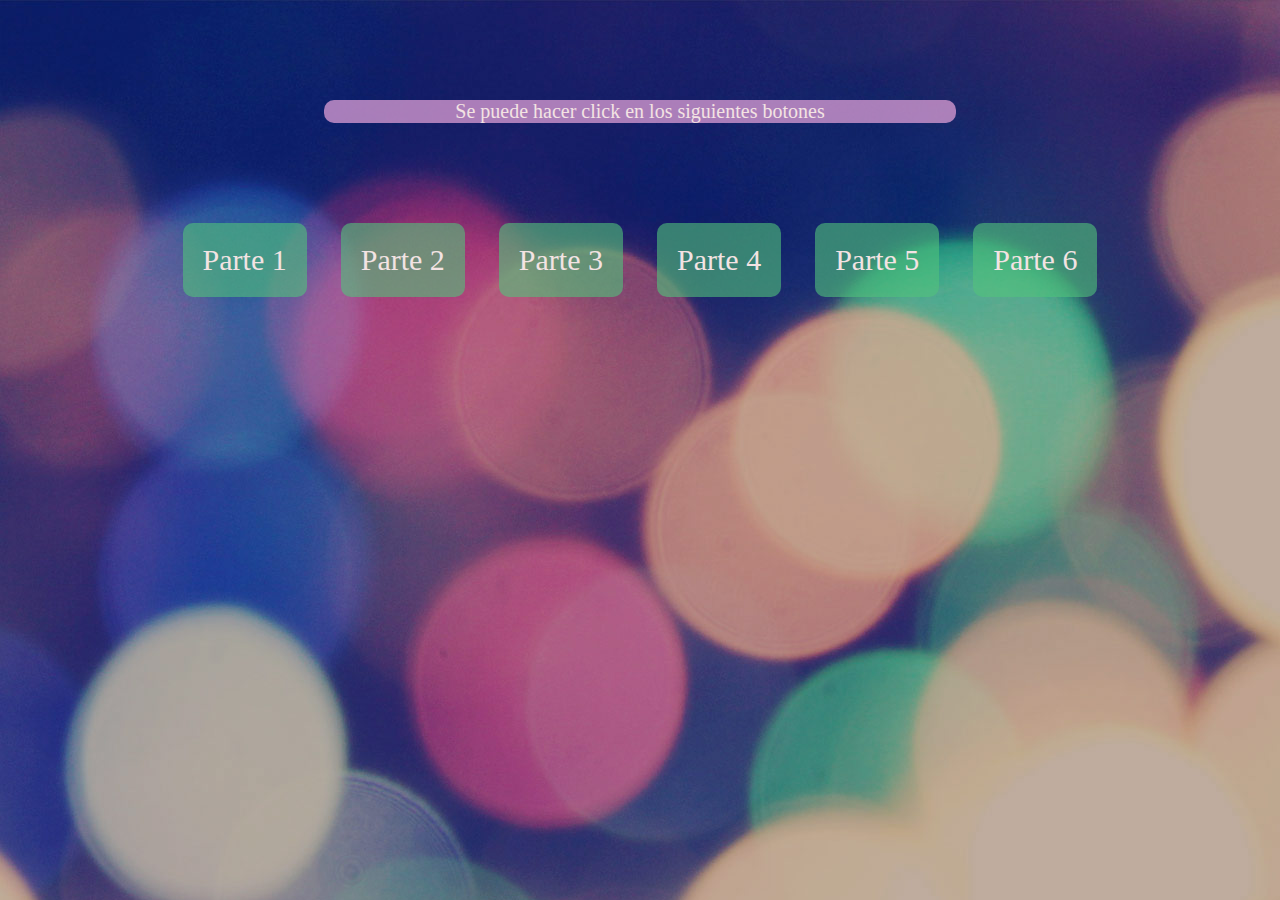
<file: index.html>
<!DOCTYPE html>
<html lang="en">
<head>
    <meta charset="UTF-8">
    
    <link rel="stylesheet" href="main.css" type="text/css">
    <title>POSITIONING</title>
</head>
<body>
     <p>Se puede hacer click en los siguientes botones</p>
    <center>
    <a href="Parte1/index.html">Parte 1</a>
    <a href="Parte2/index.html">Parte 2</a>
    <a href="Parte3/index.html">Parte 3</a>
    <a href="Parte4/index.html">Parte 4</a>
    <a href="Parte3/index.html">Parte 5</a>
    <a href="Parte4/index.html">Parte 6</a>
    </center>
   
</body>
</html>
</file>
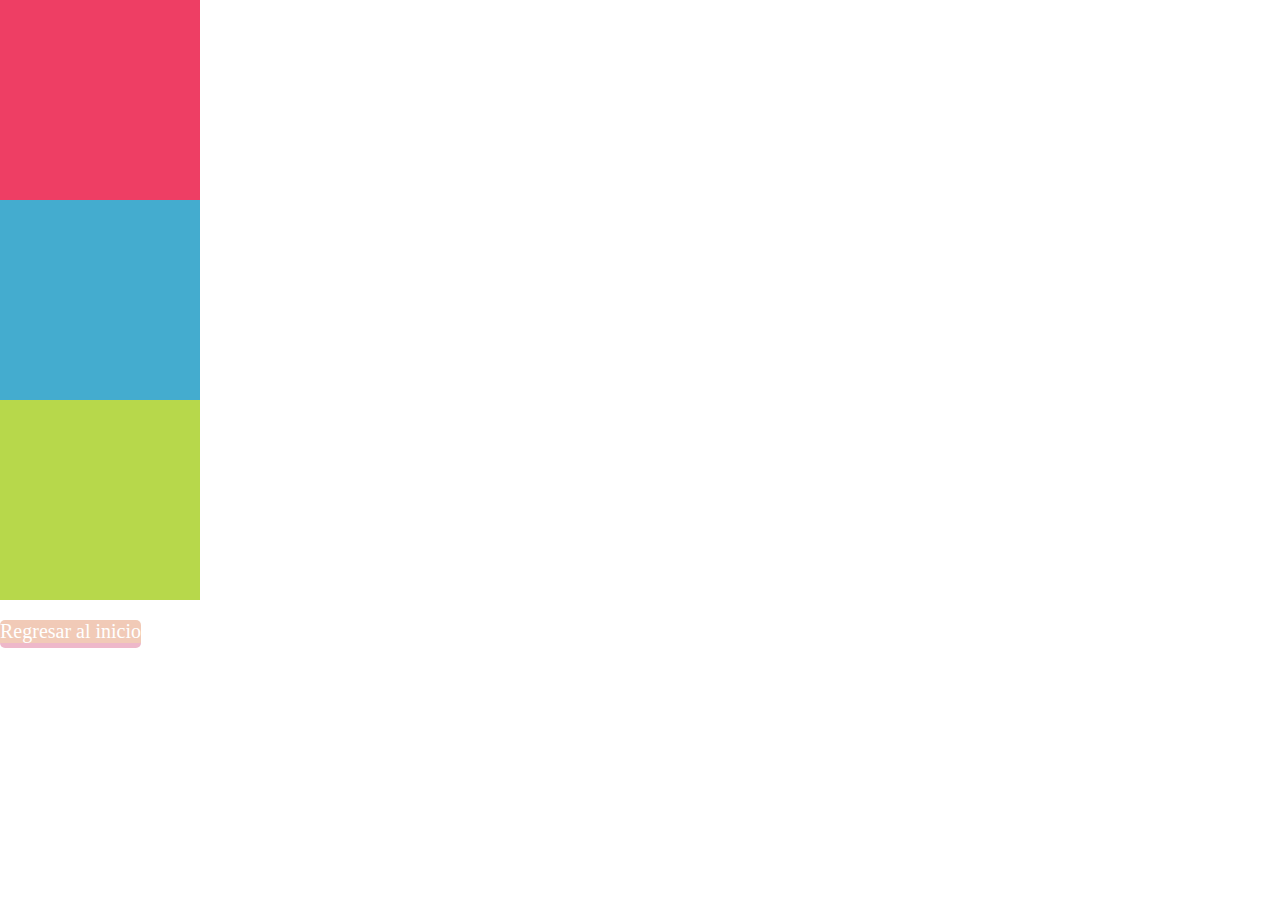
<file: parte1/index.html>
<!DOCTYPE html>
<html lang="en">
<head>
	<meta charset="UTF-8">
	<title>PARTE1</title>
	<link rel="stylesheet" href="css/main.css" type="text/css">
</head>
<body>
	<div class="box1"> </div>
	<div class="box2"> </div>
	<div class="box3"> </div>
	<a class="box" href="../index.html">Regresar al inicio</a>
</body>
</html>
</file>
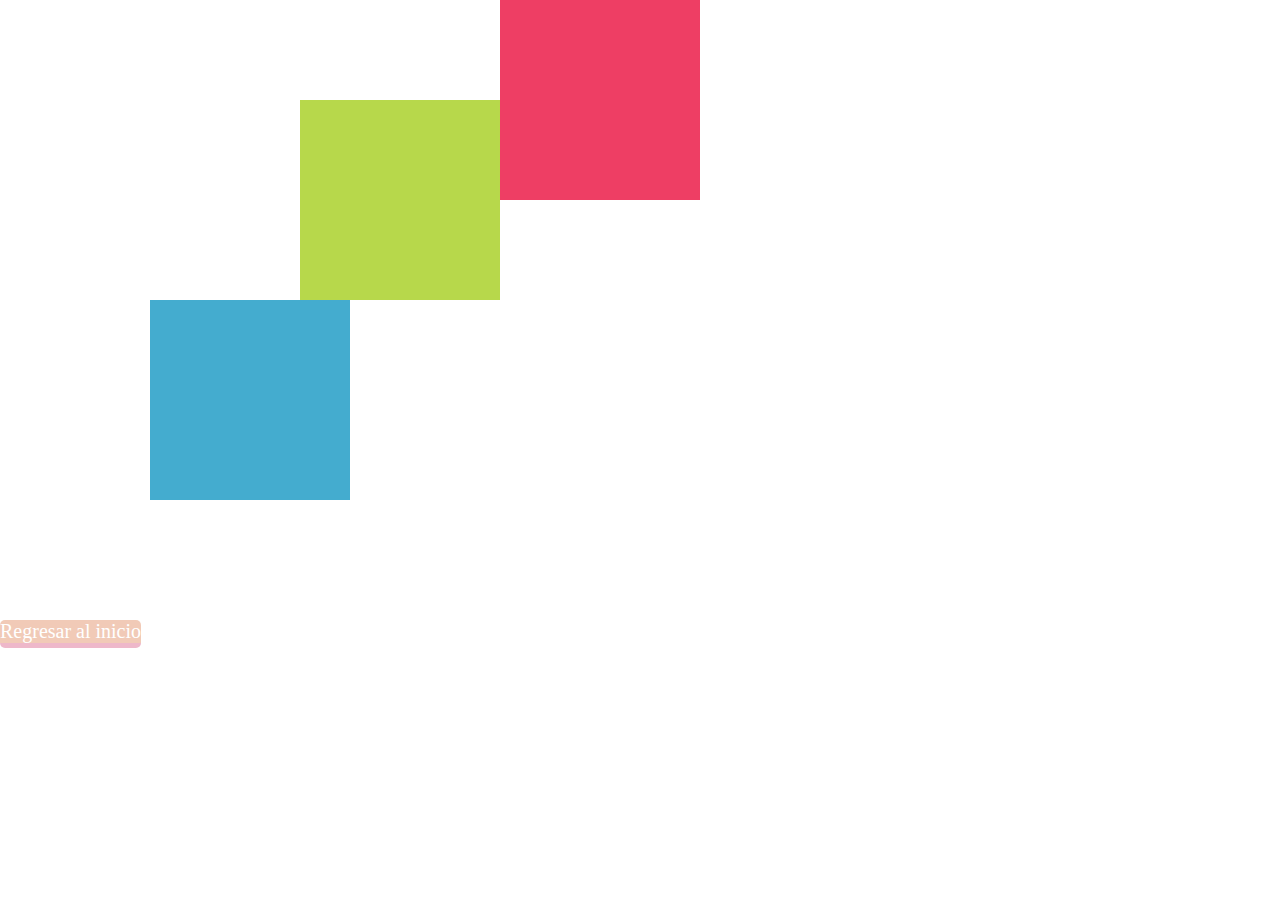
<file: parte2/index.html>
<!DOCTYPE html>
<html lang="en">
<head>
	<meta charset="UTF-8">
	<title>PARTE2</title>
	<link rel="stylesheet" href="css/main.css" type="text/css">
</head>
<body>
	<div class="box1"> </div>
	<div class="box2"> </div>
	<div class="box3"> </div>
	<a class="box" href="../index.html">Regresar al inicio</a>
</body>
</html>
</file>
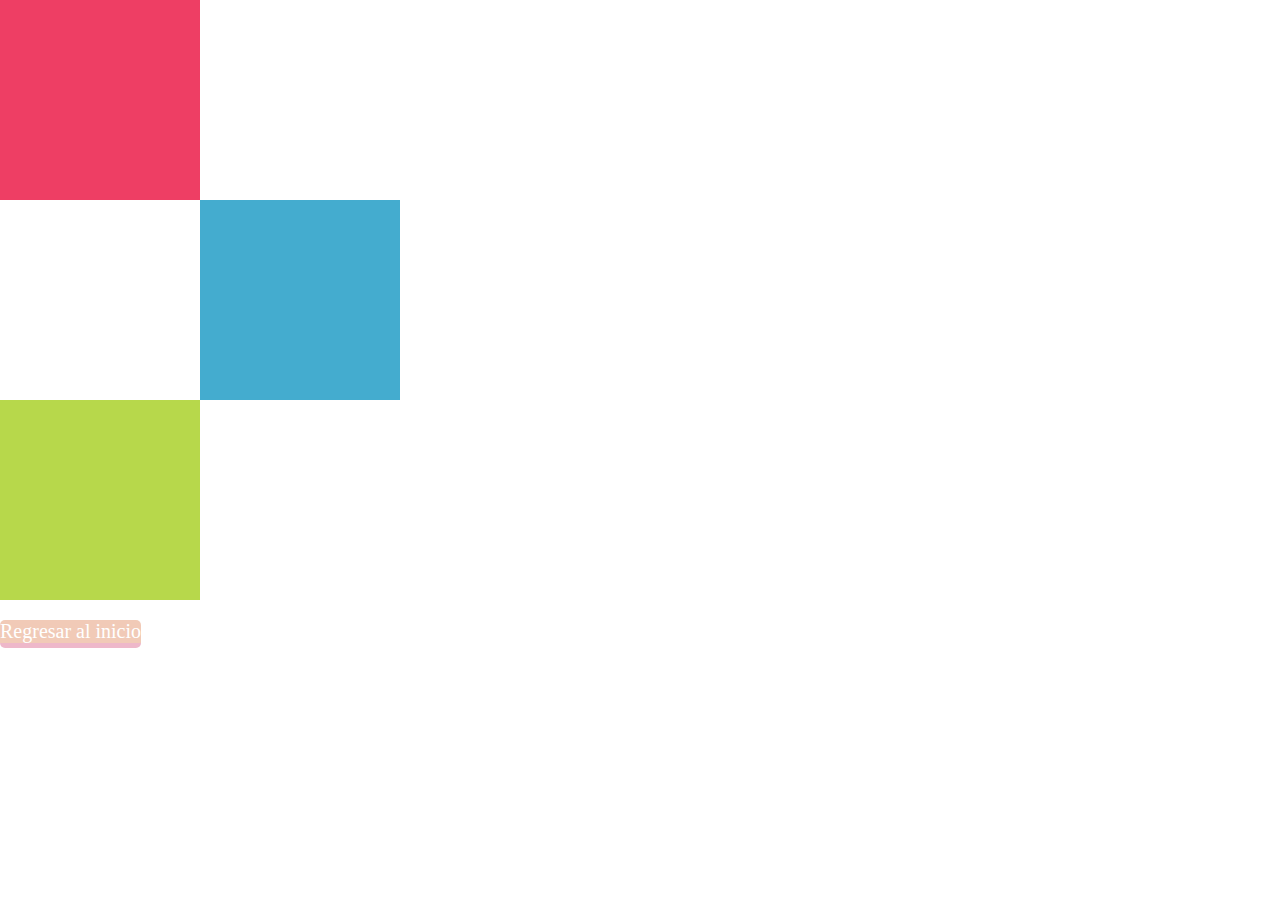
<file: parte3/index.html>
<!DOCTYPE html>
<html lang="en">
<head>
	<meta charset="UTF-8">
	<title>PARTE3</title>
	<link rel="stylesheet" href="css/main.css" type="text/css">
</head>
<body>
	<div class="box1"> </div>
	<div class="box2"> </div>
	<div class="box3"> </div>
	<a class="box" href="../index.html">Regresar al inicio</a>
</body>
</html>
</file>
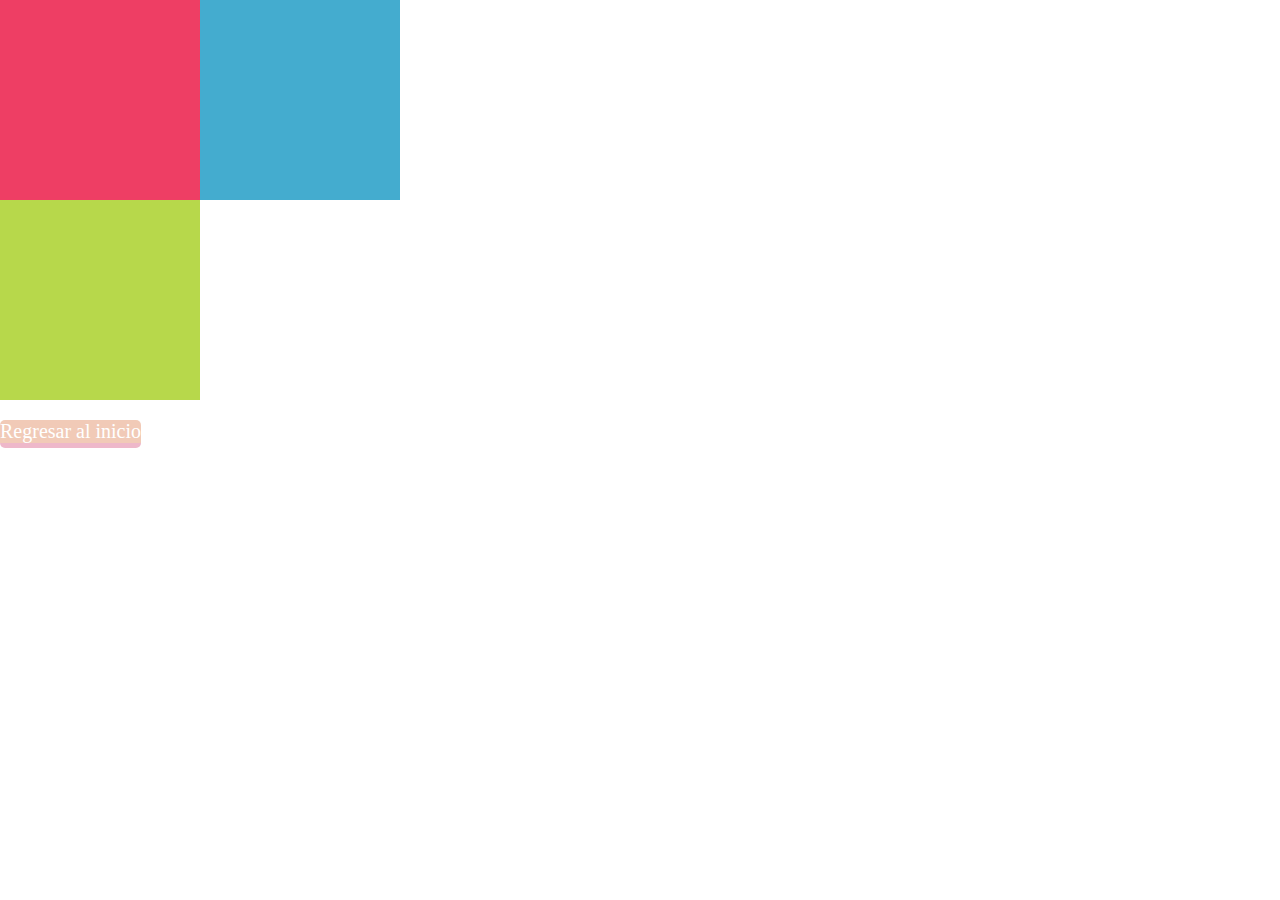
<file: parte4/index.html>
<!DOCTYPE html>
<html lang="en">
<head>
	<meta charset="UTF-8">
	<title>PARTE4</title>
	<link rel="stylesheet" href="css/main.css" type="text/css">
</head>
<body>
	
	<div class="box1"> <div class="box2"> </div></div>
	
	<div class="box3"> </div>
	<a class="box" href="../index.html">Regresar al inicio</a>
</body>
</html>
</file>
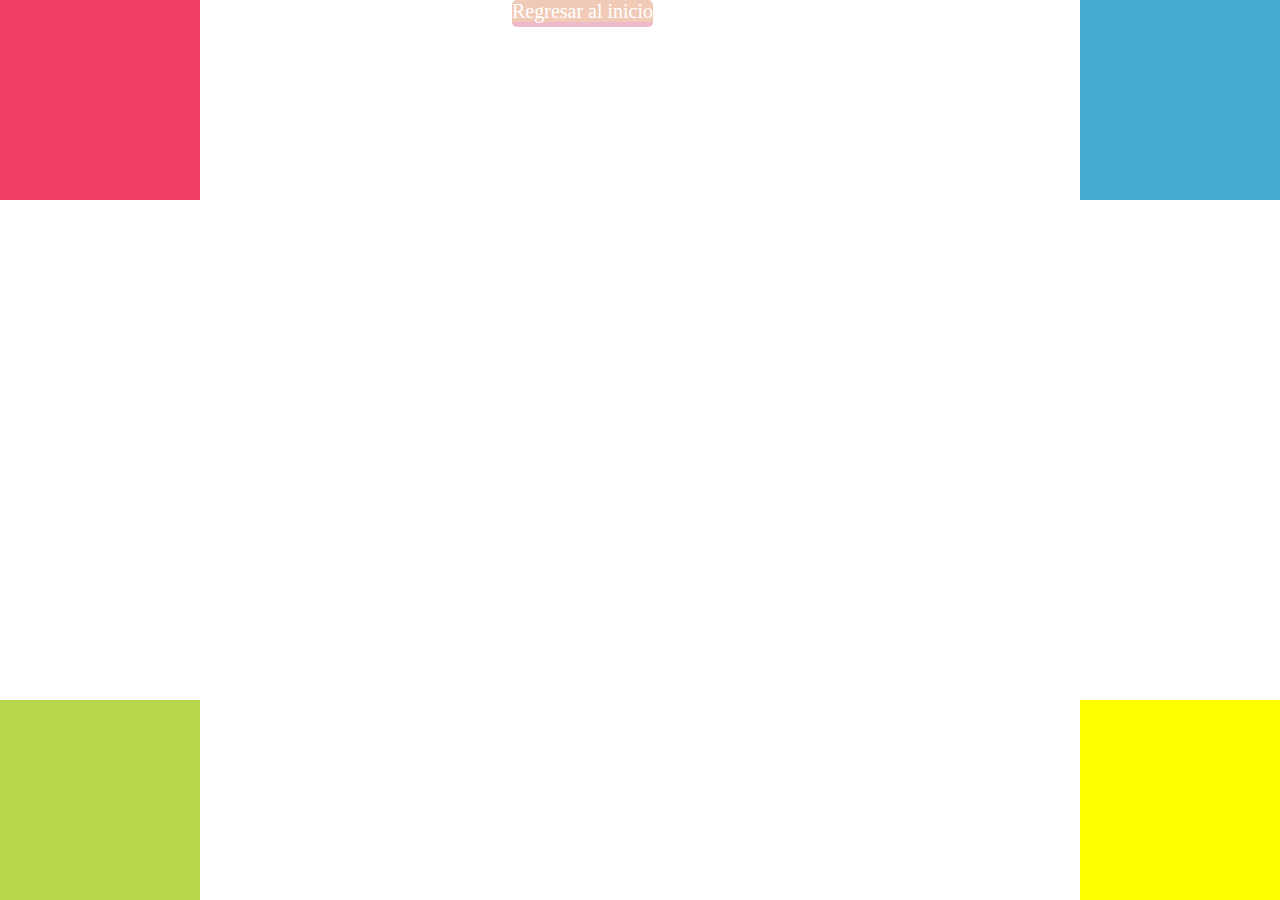
<file: parte5/index.html>
<!DOCTYPE html>
<html lang="en">
<head>
	<meta charset="UTF-8">
	<title>PARTE5</title>
	<link rel="stylesheet" href="css/main.css" type="text/css">
</head>
<body>
	<div class="box1"> </div>
	<div class="box2"> </div>
	<div class="box3"> </div>
	<div class="box4"> </div>
	<a class="box" href="../index.html">Regresar al inicio</a>
</body>
</html>
</file>
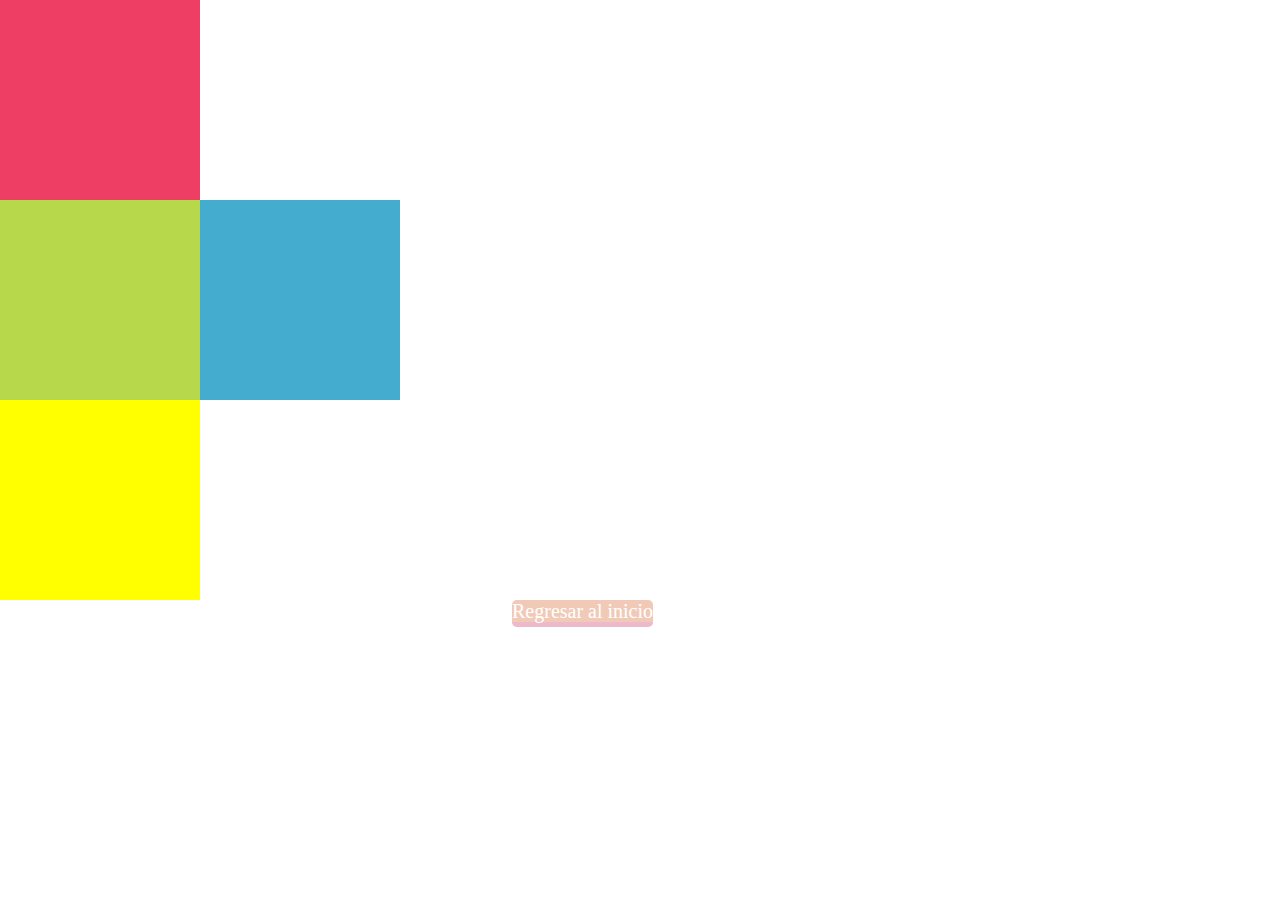
<file: parte6/index.html>
<!DOCTYPE html>
<html lang="en">
<head>
	<meta charset="UTF-8">
	<title>PARTE6</title>
	<link rel="stylesheet" href="css/main.css" type="text/css">
</head>
<body>
	<div class="box1"> </div>
	<div class="box2"> </div>
	<div class="box3"> </div>
	<div class="box4"> </div>
	<a class="box" href="../index.html">Regresar al inicio</a>
</body>
</html>
</file>
<file: main.css>
a{
    margin:15px;
    padding: 20px;
    background-color: rgba(81,195,123,0.6);
    border-radius: 10px;
    font-size: 30px;
    text-decoration: none;
    color: #F3E3E3;
    font-family: fantasy;
    display: inline-block;
    text-align: center;
    margin-top: 100px;
}

a:hover{
    background-color: rgba(235,167,221,0.5);
    transition: all 500ms ease;
    font-size: 20px;
}
body {
    background-image:url(bg.jpg);
    background-repeat: no-repeat;
}
p {
    background-color: rgba(235,167,221,0.7);
    width: 50%;
    font-size: 20px;  
    border-radius: 10px;
    color: #F3E3E3;
    text-align: center;
    margin: auto;
    margin-top: 100px;
    
}
</file>
<file: parte1/css/main.css>
* {
    margin: 0;
    padding: 0;
}

div {
    width: 200px;
    height: 200px;
}

.box1 {
    background-color: #EE3E64;
}
.box2{
    background-color: #44accf;
}
.box3{
    background-color: #B7D84B;
}
.box {
    background-color: rgba(228,150,111,0.5);
    font-size: 20px;  
    border-radius: 5px;
    margin-top: 20px;
    border-bottom: 5px solid rgba(235,167,221,0.5);
    display: inline-block;
    color: #fff;
    text-decoration: none;
}
.box:hover{
    background-color: rgba(235,167,221,0.5);
    transition: all 500ms ease;
    font-size: 25px; 
}
</file>
<file: parte2/css/main.css>
* {
    margin: 0;
    padding: 0;
}

div {
    width: 200px;
    height: 200px;
}

.box1 {
    background-color: #EE3E64;
    position: relative;
    left: 500px;
}
.box2{
    background-color: #44accf;
    position: relative;
    top:100px;
    left:150px;
}
.box3{
    background-color: #B7D84B;
    position: relative;
    bottom: 300px;
    left:300px;
}
.box {
    background-color: rgba(228,150,111,0.5);
    font-size: 20px;  
    border-radius: 5px;
    margin-top: 20px;
    border-bottom: 5px solid rgba(235,167,221,0.5);
    display: inline-block;
    color: #fff;
    text-decoration: none;
}
.box:hover{
    background-color: rgba(235,167,221,0.5);
    transition: all 500ms ease;
    font-size: 25px; 
}
</file>
<file: parte3/css/main.css>
* {
    margin: 0;
    padding: 0;
}

div {
    width: 200px;
    height: 200px;
}

.box1 {
    background-color: #EE3E64;
    position: relative;
}
.box2{
    background-color: #44accf;
    position: relative;
    left: 200px;
}
.box3{
    background-color: #B7D84B;
    position: relative;
}
.box {
    background-color: rgba(228,150,111,0.5);
    font-size: 20px;  
    border-radius: 5px;
    margin-top: 20px;
    border-bottom: 5px solid rgba(235,167,221,0.5);
    display: inline-block;
    color: #fff;
    text-decoration: none;
}
.box:hover{
    background-color: rgba(235,167,221,0.5);
    transition: all 500ms ease;
    font-size: 25px; 
}
</file>
<file: parte4/css/main.css>
* {
    margin: 0;
    padding: 0;
}

div {
    width: 200px;
    height: 200px;
}

.box1 {
    background-color: #EE3E64;
    position: relative;
}
.box2{
    background-color: #44accf;
    position: relative;
    left: 200px;
}
.box3{
    background-color: #B7D84B;
    position: relative;
}
.box {
    background-color: rgba(228,150,111,0.5);
    font-size: 20px;  
    border-radius: 5px;
    margin-top: 20px;
    border-bottom: 5px solid rgba(235,167,221,0.5);
    display: inline-block;
    color: #fff;
    text-decoration: none;
}
.box:hover{
    background-color: rgba(235,167,221,0.5);
    transition: all 500ms ease;
    font-size: 25px; 
}
</file>
<file: parte5/css/main.css>
* {
    margin: 0;
    padding: 0;
}

div {
    width: 200px;
    height: 200px;
}

.box1 {
    background-color: #EE3E64;
    position: absolute;
    left: 0;
    top;0;
}
.box2{
    background-color: #44accf;
    position: absolute;
    right: 0;
    top: 0;
    
}
.box3{
    background-color: #B7D84B;
    position: absolute;
    left: 0;
    bottom: 0;
}
.box4{
     background-color: yellow;
    position: absolute;
    right: 0;
    bottom: 0;
}
.box {
    background-color: rgba(228,150,111,0.5);
    font-size: 20px;  
    border-radius: 5px;
    margin-left: 40%;
    border-bottom: 5px solid rgba(235,167,221,0.5);
    text-align: center;
    color: #fff;
    text-decoration: none;
}
.box:hover{
    background-color: rgba(235,167,221,0.5);
    transition: all 500ms ease;
    font-size: 25px; 
}
</file>
<file: parte6/css/main.css>
* {
    margin: 0;
    padding: 0;
}

div {
    width: 200px;
    height: 200px;
}

.box1 {
    background-color: #EE3E64;
    position: relative;
    left: 0;
    top;0;
}
.box2{
    background-color: #44accf;
    position: absolute;
    left: 200px;
    top: 200px;
    
}
.box3{
    background-color: #B7D84B;
    position: relative;
    left: 0;
    bottom: 0;
}
.box4{
     background-color: yellow;
    position: relative;
    right: 0;
    bottom: 0;
}
.box {
    background-color: rgba(228,150,111,0.5);
    font-size: 20px;  
    border-radius: 5px;
    margin-left: 40%;
    border-bottom: 5px solid rgba(235,167,221,0.5);
    text-align: center;
    color: #fff;
    text-decoration: none;
}
.box:hover{
    background-color: rgba(235,167,221,0.5);
    transition: all 500ms ease;
    font-size: 25px; 
}
</file>
